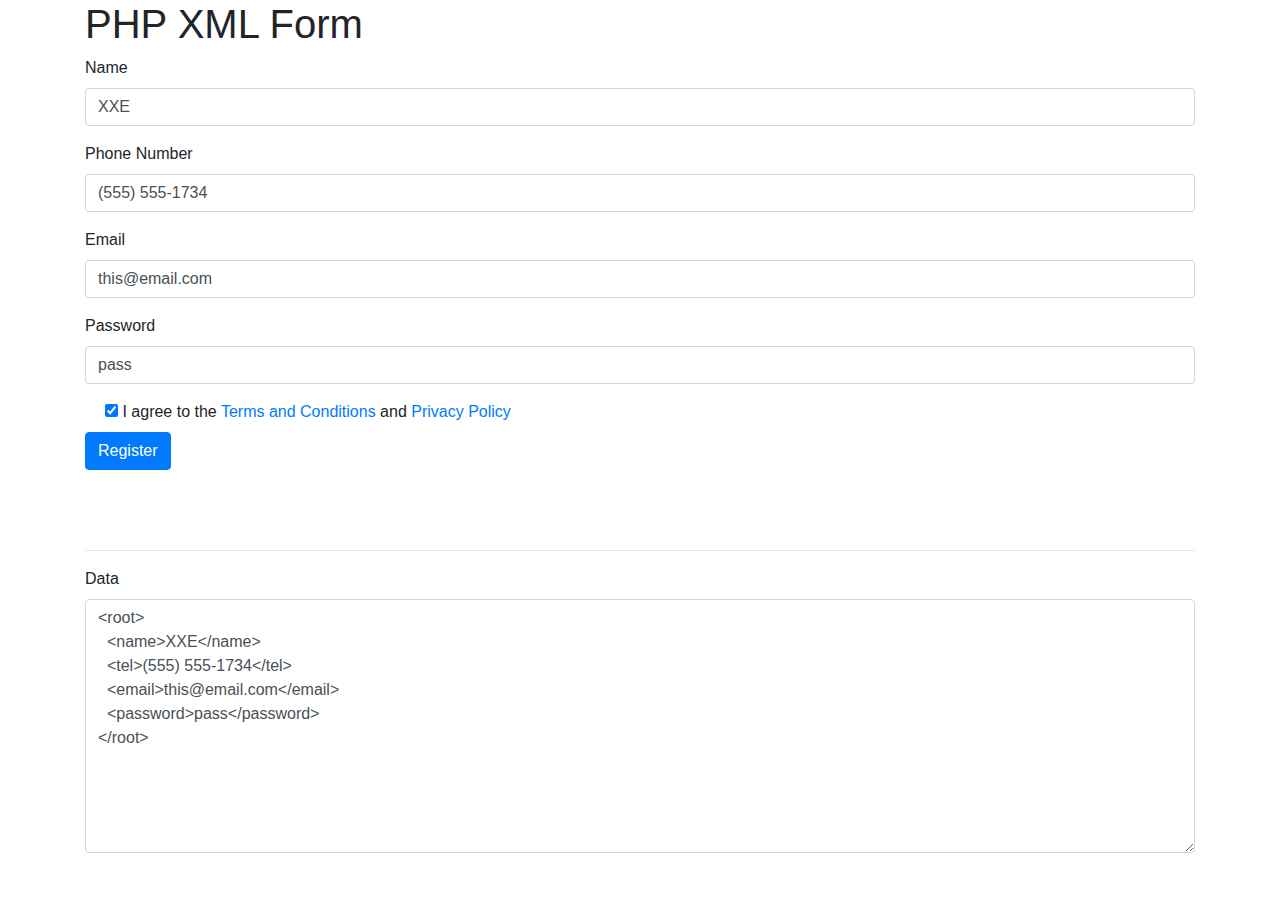
<file: php/index.html>
<!DOCTYPE html>
<html>
  <head>
    <meta charset="utf-8">
    <link href="/php/static/css/bootstrap.min.css" rel="stylesheet">
    <title>XXEFR - PHP</title>
  </head>
  <body>
    <div class="container" id="registration">
      <h1>PHP XML Form</h1>
      <form id="RegisterUserForm">
        <div class="form-group">
          <label for="name">Name</label>
          <input id="name" name="name" type="text" class="form-control" value="XXE" />
        </div>
        <div class="form-group">
          <label for="tel">Phone Number</label>
          <input id="tel" name="tel" type="tel" class="form-control" value="(555) 555-1734" />
        </div>
        <div class="form-group">
          <label for="email">Email</label>
          <input id="email" name="email" type="email" class="form-control" value="this@email.com" />
        </div>
        <div class="form-group">
          <label for="password">Password</label>
          <input id="password" name="password" class="form-control" type="text" value="pass"/>
        </div>
        <div class="form-check">
          <input id="acceptTerms" name="acceptTerms" type="checkbox" checked/>
          <label for="acceptTerms">
            I agree to the <a href="">Terms and Conditions</a> and <a href="">Privacy Policy</a>
          </label>
        </div>
        <button class="btn btn-primary" id="registerNew" onclick="XMLFunction()">Register</button>
      </form>
      <br/>
      <div><p><small id="errorMessage"></small></p></div>
      <br/>
      <hr/>
      <label for="data">Data</label>
      <textarea id="data" class="form-control" placeholder="XML to be submitted" rows="10" spellcheck="false"></textarea>
    </div>
    <script type="text/javascript" src="/php/static/js/jquery-3.5.0.min.js"></script>
    <script type="text/javascript">
      function XMLFunction(){
        event.preventDefault();
        var xml = $('#data').val();
        var xmlhttp = new XMLHttpRequest();
        xmlhttp.onreadystatechange = function () {
          if(xmlhttp.readyState == 4){
            document.getElementById('errorMessage').innerHTML = xmlhttp.responseText;
          }
        }
        xmlhttp.open("POST","process.php",true);
        xmlhttp.send(xml);
      };
      $(function() {
        var $nameInput = $('#name');
        var $telInput = $('#tel');
        var $emailInput = $('#email');
        var $passwordInput = $('#password');
        var $dataInput = $('#data');
        function onChange() {
          $dataInput.val(
            '<root>\n' +
            '  <name>' + $nameInput.val() + '</name>\n' +
            '  <tel>' + $telInput.val() + '</tel>\n' +
            '  <email>' + $emailInput.val() + '</email>\n' +
            '  <password>' + $passwordInput.val() + '</password>\n' +
            '</root>');
        };
        $('#name')
          .change(onChange)
          .keyup(onChange);
        $('#tel')
          .change(onChange)
          .keyup(onChange);
        $('#email')
          .change(onChange)
          .keyup(onChange);
        $('#password')
          .change(onChange)
          .keyup(onChange);
        onChange();
      });
    </script>
  </body>
</html>
</file>
